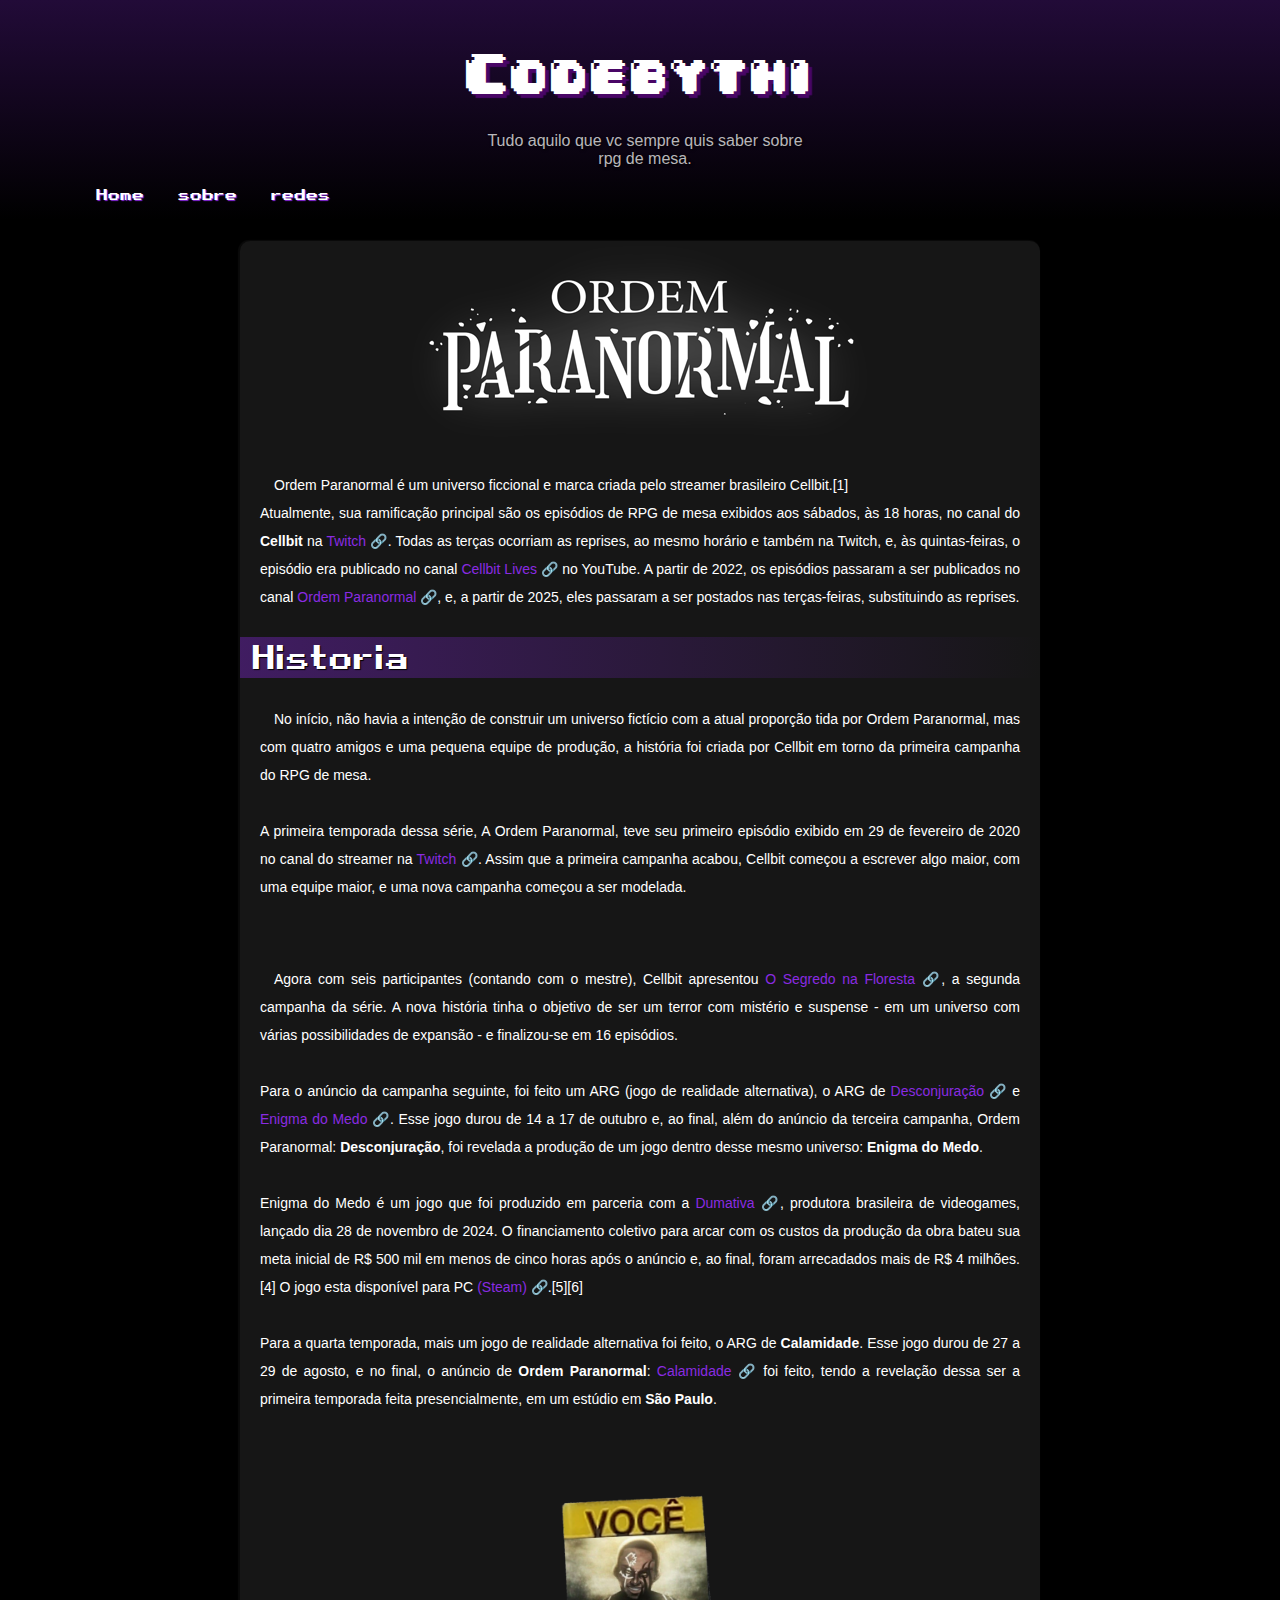
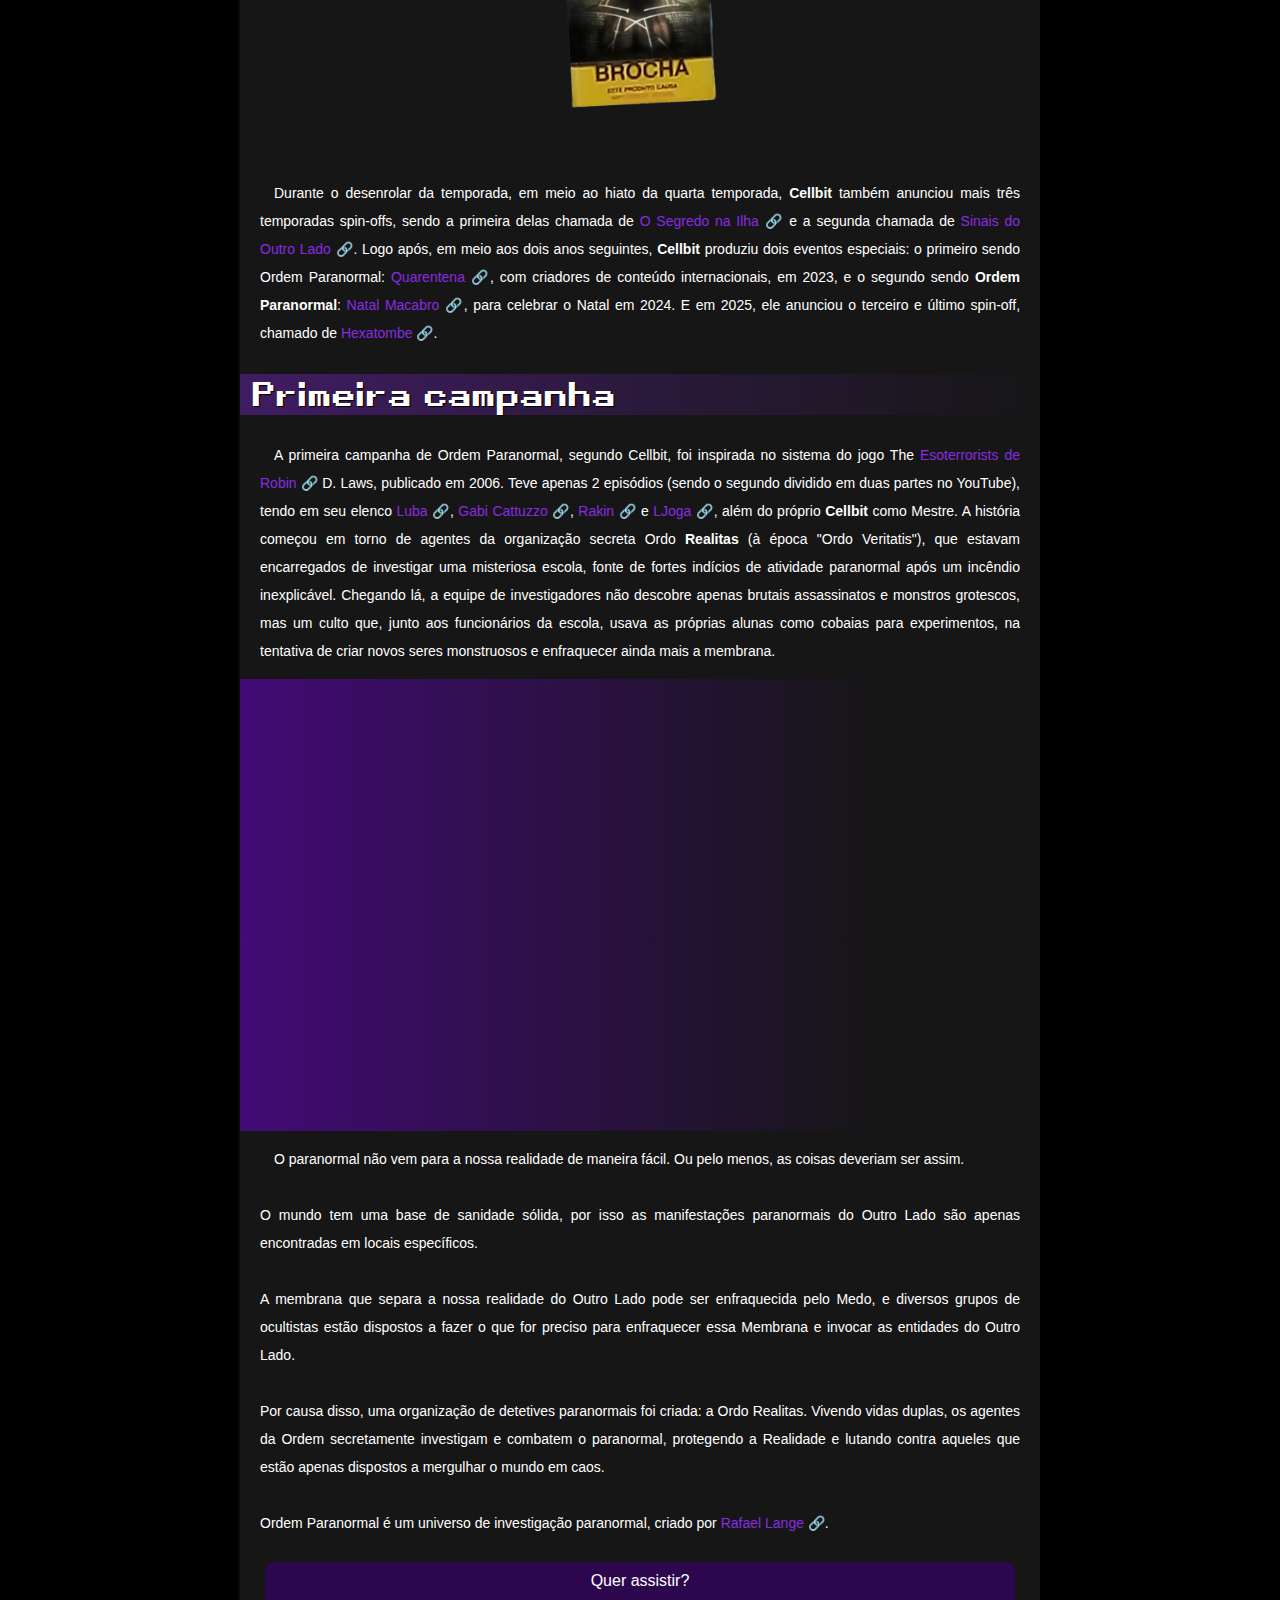
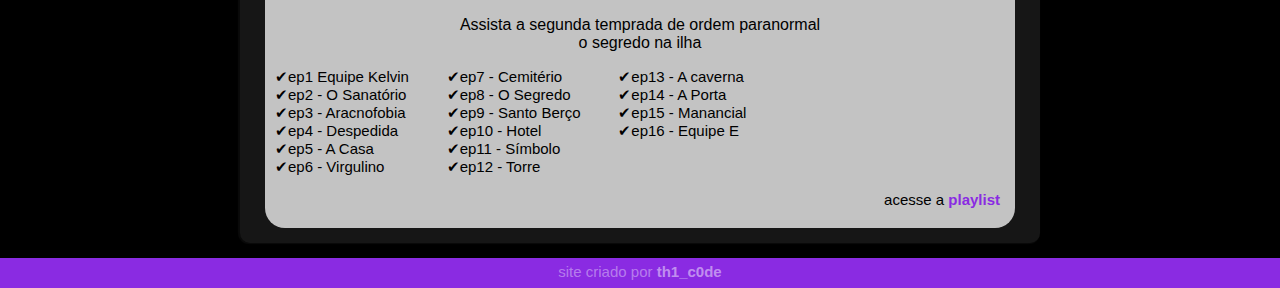
<file: index.html>
<!DOCTYPE html>
<html lang="pt-br">
<head>
    <meta charset="UTF-8">
    <meta name="viewport" content="width=device-width, initial-scale=1.0">
    <title>Codebythi</title>
    <link rel="stylesheet" href="style.css">
    <link rel="shortcut icon" href="hoolllww100x100.ico" type="image/x-icon">
</head>
<body>
    <header>
        <h1 class="logo">Codebythi</h1>
        <p class="introdução">Tudo aquilo que vc sempre quis saber sobre
            <br>
            rpg de mesa.
        </p>
        <nav class="links">
            <a href="#">Home</a>
            <a href="#">sobre</a>
            <a href="#">redes</a>
        </nav>
    </header>
    <main class="y1">
        <section class="rpgs">
            <h1 class="ordem"><img class="ordem2" src="ordem.png" alt="ordem paranormal"></h1>
            <p>Ordem Paranormal é um universo ficcional e marca criada pelo streamer brasileiro Cellbit.[1]
            <br>
            Atualmente, sua ramificação principal são os episódios de RPG de mesa exibidos aos sábados, às 18 horas, no canal do <strong>Cellbit</strong> na <a href="https://www.twitch.tv/cellbit"target="_blank"rel="external"class="link2">Twitch </a>. Todas as terças ocorriam as reprises, ao mesmo horário e também na Twitch, e, às quintas-feiras, o episódio era publicado no canal <a href="https://www.youtube.com/@CellbitLives"target="_blank"rel="external"class="link2">Cellbit Lives </a> no YouTube. A partir de 2022, os episódios passaram a ser publicados no canal <a href="https://www.youtube.com/@OrdemParanormal"target="_blank"rel="external"class="link2">Ordem Paranormal </a>, e, a partir de 2025, eles passaram a ser postados nas terças-feiras, substituindo as reprises.</p>
            <h2 class="historia">Historia</h2>
            <p>No início, não havia a intenção de construir um universo fictício com a atual proporção tida por Ordem Paranormal, mas com quatro amigos e uma pequena equipe de produção, a história foi criada por Cellbit em torno da primeira campanha do RPG de mesa.
            <br><br>
            A primeira temporada dessa série, A Ordem Paranormal, teve seu primeiro episódio exibido em 29 de fevereiro de 2020 no canal do streamer na <a href="https://www.twitch.tv/cellbit"target="_blank"rel="external"class="link2">Twitch </a>. Assim que a primeira campanha acabou, Cellbit começou a escrever algo maior, com uma equipe maior, e uma nova campanha começou a ser modelada.</p>
            <br><br>
            <p>
                Agora com seis participantes (contando com o mestre), Cellbit apresentou <a href="https://youtube.com/playlist?list=PL7ZwE005lvhoGkp88Ur7MBL3jXf4XqMjF&si=sqPICZ5f02gCm3c2"target="_blank"rel="external"class="link2">O Segredo na Floresta </a>, a segunda campanha da série. A nova história tinha o objetivo de ser um terror com mistério e suspense - em um universo com várias possibilidades de expansão - e finalizou-se em 16 episódios.
                <br><br>
                Para o anúncio da campanha seguinte, foi feito um ARG (jogo de realidade alternativa), o ARG de <a href="https://www.youtube.com/playlist?list=PL7ZwE005lvhoeU1boBxblL0t_JL1B0Bfo"target="_blank"rel="external"class="link2">Desconjuração </a> e <a href="https://store.steampowered.com/app/1507580/Enigma_do_Medo/?l=brazilian"target="_blank"rel="external"class="link2">Enigma do Medo </a>. Esse jogo durou de 14 a 17 de outubro e, ao final, além do anúncio da terceira campanha, Ordem Paranormal: <strong>Desconjuração</strong>, foi revelada a produção de um jogo dentro desse mesmo universo: <strong>Enigma do Medo</strong>.
                <br><br>
                Enigma do Medo é um jogo que foi produzido em parceria com a <a href="https://www.dumativa.com.br/"target="_blank"rel="external"class="link2">Dumativa </a>, produtora brasileira de videogames, lançado dia 28 de novembro de 2024. O financiamento coletivo para arcar com os custos da produção da obra bateu sua meta inicial de R$ 500 mil em menos de cinco horas após o anúncio e, ao final, foram arrecadados mais de R$ 4 milhões.[4] O jogo esta disponível para PC <a href="https://store.steampowered.com/app/1507580/Enigma_do_Medo/?l=brazilian"target="_blank"rel="external"class="link2">(Steam) </a>.[5][6]
                <br><br>
                Para a quarta temporada, mais um jogo de realidade alternativa foi feito, o ARG de <strong>Calamidade</strong>. Esse jogo durou de 27 a 29 de agosto, e no final, o anúncio de <strong>Ordem Paranormal</strong>: <a href="https://www.youtube.com/playlist?list=PL7ZwE005lvhpwy5LoKj8FXi2MXtJyey54"target="_blank"rel="external"class="link2">Calamidade </a> foi feito, tendo a revelação dessa ser a primeira temporada feita presencialmente, em um estúdio em <strong>São Paulo</strong>.
                </p>
                <br><br>
                <div class="kian"><img class="kian2" src="1000006227.png" alt=""></div>
                <br><br>
            <p>
                Durante o desenrolar da temporada, em meio ao hiato da quarta temporada, <strong>Cellbit</strong> também anunciou mais três temporadas spin-offs, sendo a primeira delas chamada de <a href="https://www.youtube.com/playlist?list=PLJ3A9Ntb1tg69P94-iQo0xCdgaBVX-ecu"target="_blank"rel="external"class="link2">O Segredo na Ilha </a> e a segunda chamada de <a href="https://www.youtube.com/playlist?list=PLJ3A9Ntb1tg5UWwv0fsDGjPG0bp_k9pJL"target="_blank"rel="external"class="link2">Sinais do Outro Lado </a>. Logo após, em meio aos dois anos seguintes, <strong>Cellbit</strong> produziu dois eventos especiais: o primeiro sendo Ordem Paranormal: <a href="https://www.youtube.com/playlist?list=PLJ3A9Ntb1tg6XiRFz6l9SO34vu5AMqsPW"taregt="_blank"rel="external"class="link2">Quarentena </a>, com criadores de conteúdo internacionais, em 2023, e o segundo sendo <strong>Ordem Paranormal</strong>: <a href="https://www.youtube.com/playlist?list=PLJ3A9Ntb1tg6DLl1pgmYcjdtexSWjiy51"target="_blank"rel="external"class="link2">Natal Macabro </a>, para celebrar o Natal em 2024. E em 2025, ele anunciou o terceiro e último spin-off, chamado de <a href="https://www.youtube.com/playlist?list=PLJ3A9Ntb1tg5v8nM-pspO68QQ-Affe8HD"target="_blank"rel="external"class="link2">Hexatombe </a>.
            </p>
            <h2 class="campanha1">Primeira campanha</h2>
            
            <p>A primeira campanha de Ordem Paranormal, segundo Cellbit, foi inspirada no sistema do jogo The <a href="https://www.amazon.com.br/SOS-Title-Robin-D-Laws/dp/0953998134"target="_blank"rel="external"class="link2">Esoterrorists de Robin </a> D. Laws, publicado em 2006. Teve apenas 2 episódios (sendo o segundo dividido em duas partes no YouTube), tendo em seu elenco <a href="https://www.instagram.com/lubatv/"target="_blank"rel="external"class="link2">Luba </a>, <a href="https://www.instagram.com/bagi/"target="_blank"rel="external"class="link2">Gabi Cattuzzo </a>, <a href="https://www.instagram.com/rakinliquid/"target="_blank"rel="external"class="link2">Rakin </a> e <a href="https://www.instagram.com/ljoga/"target="_blank"rel="external"class="link2">LJoga </a>, além do próprio <strong>Cellbit</strong> como Mestre. A história começou em torno de agentes da organização secreta Ordo <strong>Realitas</strong> (à época "Ordo Veritatis"), que estavam encarregados de investigar uma misteriosa escola, fonte de fortes indícios de atividade paranormal após um incêndio inexplicável. Chegando lá, a equipe de investigadores não descobre apenas brutais assassinatos e monstros grotescos, mas um culto que, junto aos funcionários da escola, usava as próprias alunas como cobaias para experimentos, na tentativa de criar novos seres monstruosos e enfraquecer ainda mais a membrana.</p>
                <div class="vo">
                    <iframe class="camp1" src="https://www.youtube.com/embed/uplnCYc0fDg?si=NT8s1HZVMRZEMqiU" title="YouTube video player" frameborder="0" allow="accelerometer; autoplay; clipboard-write; encrypted-media; gyroscope; picture-in-picture; web-share" referrerpolicy="strict-origin-when-cross-origin" allowfullscreen></iframe>
                </div>
            <p>O paranormal não vem para a nossa realidade de maneira fácil. Ou pelo menos, as coisas deveriam ser assim.
            <br>
            <br>
            O mundo tem uma base de sanidade sólida, por isso as manifestações paranormais do Outro Lado são apenas encontradas em locais específicos.
            <br>
            <br>
            A membrana que separa a nossa realidade do Outro Lado pode ser enfraquecida pelo Medo, e diversos grupos de ocultistas estão dispostos a fazer o que for preciso para enfraquecer essa Membrana e invocar as entidades do Outro Lado.
            <br>
            <br>
            Por causa disso, uma organização de detetives paranormais foi criada: a Ordo Realitas. Vivendo vidas duplas, os agentes da Ordem secretamente investigam e combatem o paranormal, protegendo a Realidade e lutando contra aqueles que estão apenas dispostos a mergulhar o mundo em caos.
            <br>
            <br>
            Ordem Paranormal é um universo de investigação paranormal, criado por <a href="https://www.instagram.com/cellbitos/"target="_blank"rel="external"class="link2">Rafael Lange </a>.</p>
            <aside class="assistir">
                <h3 class="título">Quer assistir?</h3>
                <p class="introdução2">Assista a segunda temprada de ordem paranormal <br> o segredo na ilha</p>    
                <ul class="rpo">
                    <li><a class="temp" href="https://www.youtube.com/watch?v=23z-tCHgMGI&list=PL7ZwE005lvhoGkp88Ur7MBL3jXf4XqMjF"target="_blank"rel="external">ep1 Equipe Kelvin</a></li>
                    <li><a class="temp" href="https://www.youtube.com/watch?v=sq37bBDs8vk&list=PL7ZwE005lvhoGkp88Ur7MBL3jXf4XqMjF&index=2"target="_blank"rel="external">ep2 - O Sanatório</a></li>
                    <li><a class="temp" href="https://www.youtube.com/watch?v=qzUD-387XhM&list=PL7ZwE005lvhoGkp88Ur7MBL3jXf4XqMjF&index=3"target="_blank"rel="external">ep3 - Aracnofobia</li>
                    <li><a class="temp" href="https://www.youtube.com/watch?v=NhhnGF1Lpx4&list=PL7ZwE005lvhoGkp88Ur7MBL3jXf4XqMjF&index=4"target="_blak"rel="external">ep4 - Despedida</li>
                    <li><a class="temp" href="https://www.youtube.com/watch?v=mtXiwMX0K-c&list=PL7ZwE005lvhoGkp88Ur7MBL3jXf4XqMjF&index=5"target="_blank"rel="external">ep5 - A Casa</li>
                    <li><a class="temp" href="https://www.youtube.com/watch?v=03Led-EYcA8&list=PL7ZwE005lvhoGkp88Ur7MBL3jXf4XqMjF&index=6"target="_blank"rel="external">ep6 - Virgulino</li>
                    <li><a class="temp" href="https://www.youtube.com/watch?v=VldAD6_DMgw&list=PL7ZwE005lvhoGkp88Ur7MBL3jXf4XqMjF&index=7"target="_blank"rel="external">ep7 - Cemitério</li>
                    <li><a class="temp" href="https://www.youtube.com/watch?v=gYdRp7eohyQ&list=PL7ZwE005lvhoGkp88Ur7MBL3jXf4XqMjF&index=8"target="_blank"rel="external">ep8 - O Segredo</li>
                    <li><a class="temp" href="https://www.youtube.com/watch?v=En2JC9n66bo&list=PLer0CE41TARoyIci2rsDzx2bRshwUDxFi&index=9"target="_blank"rel="external">ep9 - Santo Berço</li>
                    <li><a class="temp" href="https://www.youtube.com/watch?v=ZCY9Ez6gzfY&list=PLer0CE41TARoyIci2rsDzx2bRshwUDxFi&index=10"target="_blank"rel="external">ep10 - Hotel</li>
                    <li><a class="temp" href="https://www.youtube.com/watch?v=lPEH0PmDA9M&list=PLer0CE41TARoyIci2rsDzx2bRshwUDxFi&index=11"target="_blank"rel="external">ep11 - Símbolo</li>
                    <li><a class="temp" href="https://www.youtube.com/watch?v=Rjkt4KpNpBM&list=PLer0CE41TARoyIci2rsDzx2bRshwUDxFi&index=12"target="_blank"rel="external">ep12 - Torre</li>
                    <li><a class="temp" href="https://www.youtube.com/watch?v=cOTLH2R_iiE&list=PLer0CE41TARoyIci2rsDzx2bRshwUDxFi&index=13"target="_blank"rel="external">ep13 - A caverna</li>
                    <li><a class="temp" href="https://www.youtube.com/watch?v=jVJkjOOFIyw&list=PLer0CE41TARoyIci2rsDzx2bRshwUDxFi&index=14"target="_blank"rel="external">ep14 - A Porta</li>
                    <li><a class="temp" href="https://www.youtube.com/watch?v=o6_N14zB80s&list=PLer0CE41TARoyIci2rsDzx2bRshwUDxFi&index=15"target="_blank"rel="external">ep15 - Manancial</li>
                    <li><a class="temp" href="https://www.youtube.com/watch?v=BH-yFQo882w&list=PLer0CE41TARoyIci2rsDzx2bRshwUDxFi&index=16"target="_blank"rel="external">ep16 - Equipe E</li>    
                </ul>
                <p class="introdução3">acesse a <a class="fds" href="https://youtube.com/playlist?list=PL7ZwE005lvhoGkp88Ur7MBL3jXf4XqMjF&si=p4UOWItxg3k8cbwY"target="_blank"rel="external">playlist</a></p>
            </aside>
        </section>
    </main>
    <footer class="créditos">
        <p class="cr2">site criado por <a class="rede" href="https://www.instagram.com/codebythi_/"target="_blank"rel="external">th1_c0de</a></p>
    </footer>
</body>
</html>
</file>
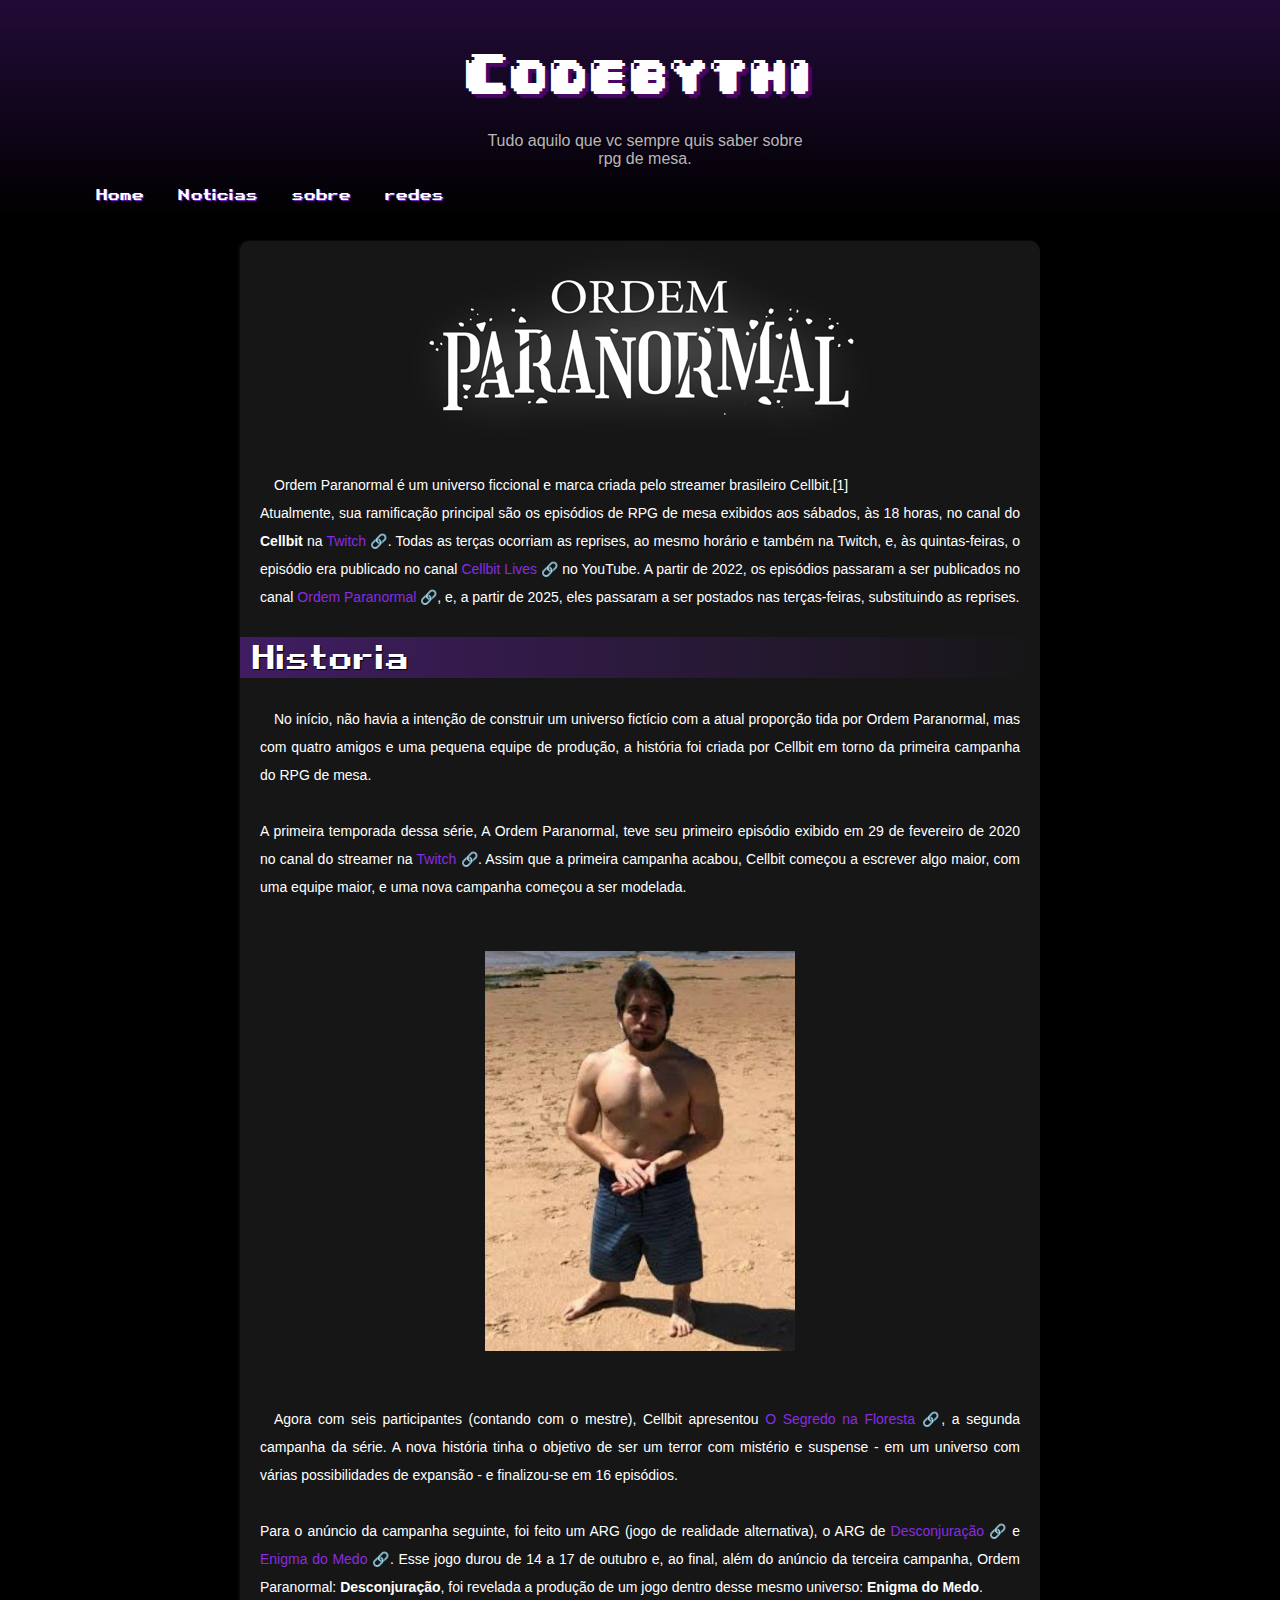
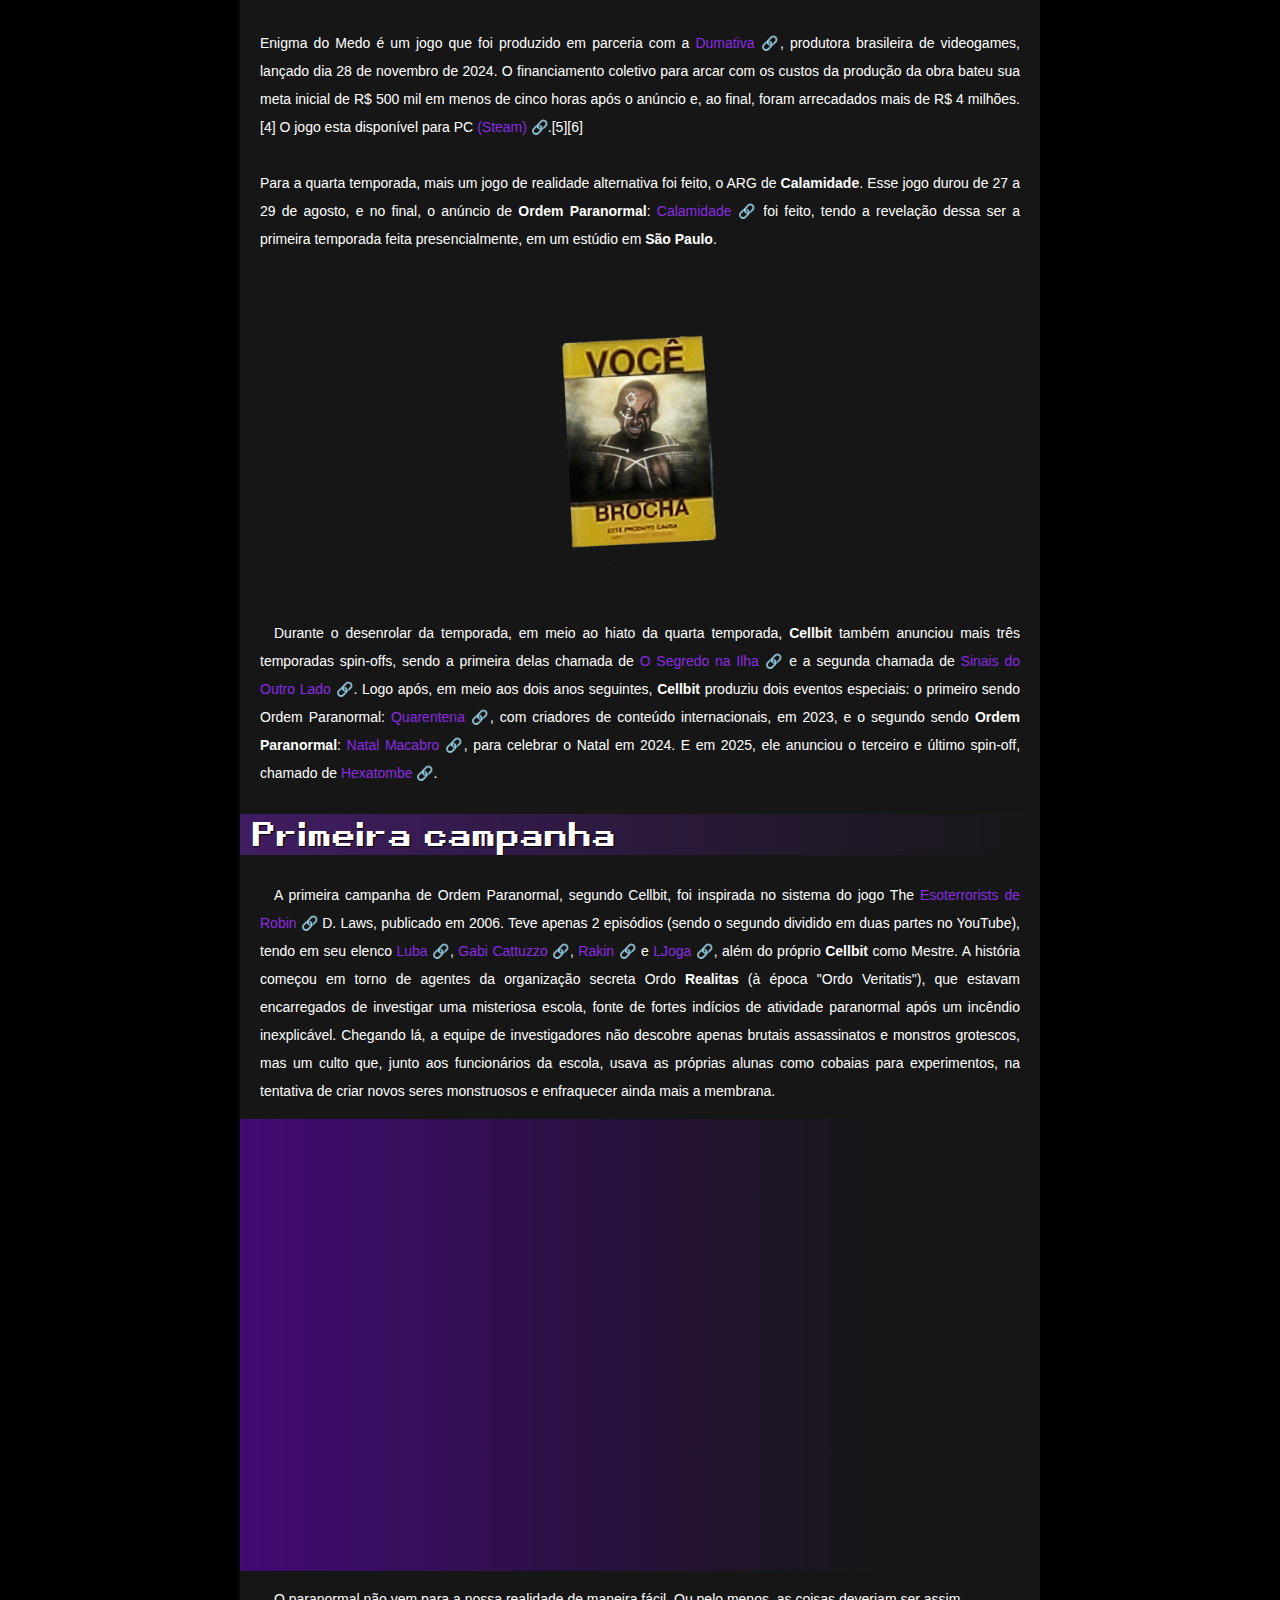
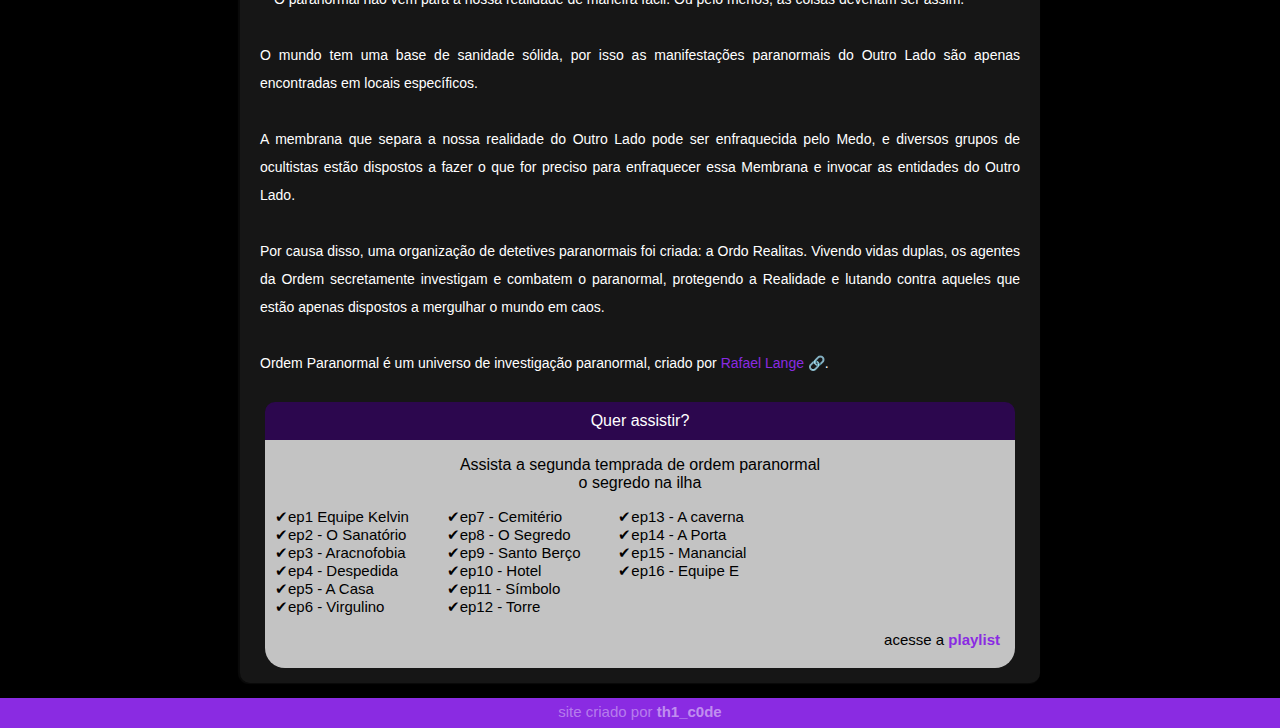
<file: socorro.html>
<!DOCTYPE html>
<html lang="pt-br">
<head>
    <meta charset="UTF-8">
    <meta name="viewport" content="width=device-width, initial-scale=1.0">
    <title>Codebythi</title>
    <link rel="stylesheet" href="designer.css">
    <link rel="shortcut icon" href="hoolllww100x100.ico" type="image/x-icon">
</head>
<body>
    <header>
        <h1 class="logo">Codebythi</h1>
        <p class="introdução">Tudo aquilo que vc sempre quis saber sobre
            <br>
            rpg de mesa.
        </p>
        <nav class="links">
            <a href="#">Home</a>
            <a href="#">Noticias</a>
            <a href="#">sobre</a>
            <a href="#">redes</a>
        </nav>
    </header>
    <main class="y1">
        <section class="rpgs">
            <h1 class="ordem"><img class="ordem2" src="ordem.png" alt="ordem paranormal"></h1>
            <p>Ordem Paranormal é um universo ficcional e marca criada pelo streamer brasileiro Cellbit.[1]
            <br>
            Atualmente, sua ramificação principal são os episódios de RPG de mesa exibidos aos sábados, às 18 horas, no canal do <strong>Cellbit</strong> na <a href="https://www.twitch.tv/cellbit"target="_blank"rel="external"class="link2">Twitch </a>. Todas as terças ocorriam as reprises, ao mesmo horário e também na Twitch, e, às quintas-feiras, o episódio era publicado no canal <a href="https://www.youtube.com/@CellbitLives"target="_blank"rel="external"class="link2">Cellbit Lives </a> no YouTube. A partir de 2022, os episódios passaram a ser publicados no canal <a href="https://www.youtube.com/@OrdemParanormal"target="_blank"rel="external"class="link2">Ordem Paranormal </a>, e, a partir de 2025, eles passaram a ser postados nas terças-feiras, substituindo as reprises.</p>
            <h2 class="historia">Historia</h2>
            <p>No início, não havia a intenção de construir um universo fictício com a atual proporção tida por Ordem Paranormal, mas com quatro amigos e uma pequena equipe de produção, a história foi criada por Cellbit em torno da primeira campanha do RPG de mesa.
            <br><br>
            A primeira temporada dessa série, A Ordem Paranormal, teve seu primeiro episódio exibido em 29 de fevereiro de 2020 no canal do streamer na <a href="https://www.twitch.tv/cellbit"target="_blank"rel="external"class="link2">Twitch </a>. Assim que a primeira campanha acabou, Cellbit começou a escrever algo maior, com uma equipe maior, e uma nova campanha começou a ser modelada.</p>
            <br><br>
                <div class="rakin"><img class="rakin2" src="rakin rebaixado.jpg" alt=""></div>
            <br><br>
            <p>
                Agora com seis participantes (contando com o mestre), Cellbit apresentou <a href="https://youtube.com/playlist?list=PL7ZwE005lvhoGkp88Ur7MBL3jXf4XqMjF&si=sqPICZ5f02gCm3c2"target="_blank"rel="external"class="link2">O Segredo na Floresta </a>, a segunda campanha da série. A nova história tinha o objetivo de ser um terror com mistério e suspense - em um universo com várias possibilidades de expansão - e finalizou-se em 16 episódios.
                <br><br>
                Para o anúncio da campanha seguinte, foi feito um ARG (jogo de realidade alternativa), o ARG de <a href="https://www.youtube.com/playlist?list=PL7ZwE005lvhoeU1boBxblL0t_JL1B0Bfo"target="_blank"rel="external"class="link2">Desconjuração </a> e <a href="https://store.steampowered.com/app/1507580/Enigma_do_Medo/?l=brazilian"target="_blank"rel="external"class="link2">Enigma do Medo </a>. Esse jogo durou de 14 a 17 de outubro e, ao final, além do anúncio da terceira campanha, Ordem Paranormal: <strong>Desconjuração</strong>, foi revelada a produção de um jogo dentro desse mesmo universo: <strong>Enigma do Medo</strong>.
                <br><br>
                Enigma do Medo é um jogo que foi produzido em parceria com a <a href="https://www.dumativa.com.br/"target="_blank"rel="external"class="link2">Dumativa </a>, produtora brasileira de videogames, lançado dia 28 de novembro de 2024. O financiamento coletivo para arcar com os custos da produção da obra bateu sua meta inicial de R$ 500 mil em menos de cinco horas após o anúncio e, ao final, foram arrecadados mais de R$ 4 milhões.[4] O jogo esta disponível para PC <a href="https://store.steampowered.com/app/1507580/Enigma_do_Medo/?l=brazilian"target="_blank"rel="external"class="link2">(Steam) </a>.[5][6]
                <br><br>
                Para a quarta temporada, mais um jogo de realidade alternativa foi feito, o ARG de <strong>Calamidade</strong>. Esse jogo durou de 27 a 29 de agosto, e no final, o anúncio de <strong>Ordem Paranormal</strong>: <a href="https://www.youtube.com/playlist?list=PL7ZwE005lvhpwy5LoKj8FXi2MXtJyey54"target="_blank"rel="external"class="link2">Calamidade </a> foi feito, tendo a revelação dessa ser a primeira temporada feita presencialmente, em um estúdio em <strong>São Paulo</strong>.
                </p>
                <br><br>
                <div class="kian"><img class="kian2" src="1000006227.png" alt=""></div>
                <br><br>
            <p>
                Durante o desenrolar da temporada, em meio ao hiato da quarta temporada, <strong>Cellbit</strong> também anunciou mais três temporadas spin-offs, sendo a primeira delas chamada de <a href="https://www.youtube.com/playlist?list=PLJ3A9Ntb1tg69P94-iQo0xCdgaBVX-ecu"target="_blank"rel="external"class="link2">O Segredo na Ilha </a> e a segunda chamada de <a href="https://www.youtube.com/playlist?list=PLJ3A9Ntb1tg5UWwv0fsDGjPG0bp_k9pJL"target="_blank"rel="external"class="link2">Sinais do Outro Lado </a>. Logo após, em meio aos dois anos seguintes, <strong>Cellbit</strong> produziu dois eventos especiais: o primeiro sendo Ordem Paranormal: <a href="https://www.youtube.com/playlist?list=PLJ3A9Ntb1tg6XiRFz6l9SO34vu5AMqsPW"taregt="_blank"rel="external"class="link2">Quarentena </a>, com criadores de conteúdo internacionais, em 2023, e o segundo sendo <strong>Ordem Paranormal</strong>: <a href="https://www.youtube.com/playlist?list=PLJ3A9Ntb1tg6DLl1pgmYcjdtexSWjiy51"target="_blank"rel="external"class="link2">Natal Macabro </a>, para celebrar o Natal em 2024. E em 2025, ele anunciou o terceiro e último spin-off, chamado de <a href="https://www.youtube.com/playlist?list=PLJ3A9Ntb1tg5v8nM-pspO68QQ-Affe8HD"target="_blank"rel="external"class="link2">Hexatombe </a>.
            </p>
            <h2 class="campanha1">Primeira campanha</h2>
            
            <p>A primeira campanha de Ordem Paranormal, segundo Cellbit, foi inspirada no sistema do jogo The <a href="https://www.amazon.com.br/SOS-Title-Robin-D-Laws/dp/0953998134"target="_blank"rel="external"class="link2">Esoterrorists de Robin </a> D. Laws, publicado em 2006. Teve apenas 2 episódios (sendo o segundo dividido em duas partes no YouTube), tendo em seu elenco <a href="https://www.instagram.com/lubatv/"target="_blank"rel="external"class="link2">Luba </a>, <a href="https://www.instagram.com/bagi/"target="_blank"rel="external"class="link2">Gabi Cattuzzo </a>, <a href="https://www.instagram.com/rakinliquid/"target="_blank"rel="external"class="link2">Rakin </a> e <a href="https://www.instagram.com/ljoga/"target="_blank"rel="external"class="link2">LJoga </a>, além do próprio <strong>Cellbit</strong> como Mestre. A história começou em torno de agentes da organização secreta Ordo <strong>Realitas</strong> (à época "Ordo Veritatis"), que estavam encarregados de investigar uma misteriosa escola, fonte de fortes indícios de atividade paranormal após um incêndio inexplicável. Chegando lá, a equipe de investigadores não descobre apenas brutais assassinatos e monstros grotescos, mas um culto que, junto aos funcionários da escola, usava as próprias alunas como cobaias para experimentos, na tentativa de criar novos seres monstruosos e enfraquecer ainda mais a membrana.</p>
                <div class="vo">
                    <iframe class="camp1" src="https://www.youtube.com/embed/uplnCYc0fDg?si=NT8s1HZVMRZEMqiU" title="YouTube video player" frameborder="0" allow="accelerometer; autoplay; clipboard-write; encrypted-media; gyroscope; picture-in-picture; web-share" referrerpolicy="strict-origin-when-cross-origin" allowfullscreen></iframe>
                </div>
            <p>O paranormal não vem para a nossa realidade de maneira fácil. Ou pelo menos, as coisas deveriam ser assim.
            <br>
            <br>
            O mundo tem uma base de sanidade sólida, por isso as manifestações paranormais do Outro Lado são apenas encontradas em locais específicos.
            <br>
            <br>
            A membrana que separa a nossa realidade do Outro Lado pode ser enfraquecida pelo Medo, e diversos grupos de ocultistas estão dispostos a fazer o que for preciso para enfraquecer essa Membrana e invocar as entidades do Outro Lado.
            <br>
            <br>
            Por causa disso, uma organização de detetives paranormais foi criada: a Ordo Realitas. Vivendo vidas duplas, os agentes da Ordem secretamente investigam e combatem o paranormal, protegendo a Realidade e lutando contra aqueles que estão apenas dispostos a mergulhar o mundo em caos.
            <br>
            <br>
            Ordem Paranormal é um universo de investigação paranormal, criado por <a href="https://www.instagram.com/cellbitos/"target="_blank"rel="external"class="link2">Rafael Lange </a>.</p>
            <aside class="assistir">
                <h3 class="título">Quer assistir?</h3>
                <p class="introdução2">Assista a segunda temprada de ordem paranormal <br> o segredo na ilha</p>    
                <ul class="rpo">
                    <li><a class="temp" href="https://www.youtube.com/watch?v=23z-tCHgMGI&list=PL7ZwE005lvhoGkp88Ur7MBL3jXf4XqMjF"target="_blank"rel="external">ep1 Equipe Kelvin</a></li>
                    <li><a class="temp" href="https://www.youtube.com/watch?v=sq37bBDs8vk&list=PL7ZwE005lvhoGkp88Ur7MBL3jXf4XqMjF&index=2"target="_blank"rel="external">ep2 - O Sanatório</a></li>
                    <li><a class="temp" href="https://www.youtube.com/watch?v=qzUD-387XhM&list=PL7ZwE005lvhoGkp88Ur7MBL3jXf4XqMjF&index=3"target="_blank"rel="external">ep3 - Aracnofobia</li>
                    <li><a class="temp" href="https://www.youtube.com/watch?v=NhhnGF1Lpx4&list=PL7ZwE005lvhoGkp88Ur7MBL3jXf4XqMjF&index=4"target="_blak"rel="external">ep4 - Despedida</li>
                    <li><a class="temp" href="https://www.youtube.com/watch?v=mtXiwMX0K-c&list=PL7ZwE005lvhoGkp88Ur7MBL3jXf4XqMjF&index=5"target="_blank"rel="external">ep5 - A Casa</li>
                    <li><a class="temp" href="https://www.youtube.com/watch?v=03Led-EYcA8&list=PL7ZwE005lvhoGkp88Ur7MBL3jXf4XqMjF&index=6"target="_blank"rel="external">ep6 - Virgulino</li>
                    <li><a class="temp" href="https://www.youtube.com/watch?v=VldAD6_DMgw&list=PL7ZwE005lvhoGkp88Ur7MBL3jXf4XqMjF&index=7"target="_blank"rel="external">ep7 - Cemitério</li>
                    <li><a class="temp" href="https://www.youtube.com/watch?v=gYdRp7eohyQ&list=PL7ZwE005lvhoGkp88Ur7MBL3jXf4XqMjF&index=8"target="_blank"rel="external">ep8 - O Segredo</li>
                    <li><a class="temp" href="https://www.youtube.com/watch?v=En2JC9n66bo&list=PLer0CE41TARoyIci2rsDzx2bRshwUDxFi&index=9"target="_blank"rel="external">ep9 - Santo Berço</li>
                    <li><a class="temp" href="https://www.youtube.com/watch?v=ZCY9Ez6gzfY&list=PLer0CE41TARoyIci2rsDzx2bRshwUDxFi&index=10"target="_blank"rel="external">ep10 - Hotel</li>
                    <li><a class="temp" href="https://www.youtube.com/watch?v=lPEH0PmDA9M&list=PLer0CE41TARoyIci2rsDzx2bRshwUDxFi&index=11"target="_blank"rel="external">ep11 - Símbolo</li>
                    <li><a class="temp" href="https://www.youtube.com/watch?v=Rjkt4KpNpBM&list=PLer0CE41TARoyIci2rsDzx2bRshwUDxFi&index=12"target="_blank"rel="external">ep12 - Torre</li>
                    <li><a class="temp" href="https://www.youtube.com/watch?v=cOTLH2R_iiE&list=PLer0CE41TARoyIci2rsDzx2bRshwUDxFi&index=13"target="_blank"rel="external">ep13 - A caverna</li>
                    <li><a class="temp" href="https://www.youtube.com/watch?v=jVJkjOOFIyw&list=PLer0CE41TARoyIci2rsDzx2bRshwUDxFi&index=14"target="_blank"rel="external">ep14 - A Porta</li>
                    <li><a class="temp" href="https://www.youtube.com/watch?v=o6_N14zB80s&list=PLer0CE41TARoyIci2rsDzx2bRshwUDxFi&index=15"target="_blank"rel="external">ep15 - Manancial</li>
                    <li><a class="temp" href="https://www.youtube.com/watch?v=BH-yFQo882w&list=PLer0CE41TARoyIci2rsDzx2bRshwUDxFi&index=16"target="_blank"rel="external">ep16 - Equipe E</li>    
                </ul>
                <p class="introdução3">acesse a <a class="fds" href="https://youtube.com/playlist?list=PL7ZwE005lvhoGkp88Ur7MBL3jXf4XqMjF&si=p4UOWItxg3k8cbwY"target="_blank"rel="external">playlist</a></p>
            </aside>
        </section>
    </main>
    <footer class="créditos">
        <p class="cr2">site criado por <a class="rede" href="https://www.instagram.com/codebythi_/"target="_blank"rel="external">th1_c0de</a></p>
    </footer>
</body>
</html>
</file>
<file: style.css>
@charset "UTF-8";
/* para criar uma variavel no css nois utilizamos :root */
/* e para declarar uma variavel nis utilizamos -- */
/* para criar uma adaptação de imagem e interface nois usamos min-width para largura minima e max-width para largura maxima */
/* use o margin auto para esse tipo de alteração */
/* para modificar a linha de baixo do texto nois usamos line-height */
/* para mudar a posição de um estilo de um lista nois usamos list-style-position: inside; */
/* para criar uma coluna dentro de uma lista nois usamos columns */
/* para botar uma emoji ou qualquer coisa dentro de todos paragrafos de uma lista nois usamos list-style-type: ''; */
/* para fazer os box levels colarem nois usamos -20px nas alterações de padding e margin */
/* para adaptar um player e concerta alguns erros usamos position: relative; na div e position: absolute; no iframe, sempre use porcentagem nessas alterações */
:root{
    --cor0: black;
    --cor1: white;
    --cor2: rgb(48, 8, 87);
    --cor3: rgb(34, 11, 56);
    --cor4: rgba(255, 255, 255, 0.726);
    --cor5: blueviolet;
    --cor6: rgb(95, 30, 156);
    --cor7: rgb(22, 22, 22);
    --cor8: rgba(20, 20, 20, 0.521);
    --cor9: rgba(114, 36, 187, 0.459);

    --fontP: arial, verdana, helvetica, sans-serif;
}
@font-face {
            font-family: 'foda';
            src: url('04B_30__.TTF') format('opentype');
        }
        .logo{
            min-width: 5%;
            max-width: 100%;
            font: 200 3em 'foda';
            color: white;
            text-shadow: 4px 4px 1px rgb(73, 6, 102);
            text-align: center;
        }
        @font-face {
            font-family: 'foda2';
            src: url('Retro\ Gaming.ttf') format('opentype');
        }
        .link>a{
            font-family: 'foda2';
        }
body{
    margin: 0px;
    background: var(--cor0);
    background-attachment: fixed;
    min-width: 320px;
    max-width: 1351px;
}
header{
    padding: 20px 0px 100px 0px;
    min-width: 320px;
    max-width: 1351px;
    height: 100px;
    text-align: center;
    background: linear-gradient(to top, var(--cor0), var(--cor2));
    background-attachment: fixed;
    margin: 0px 0px 10px 0px;
    background: linear-gradient(to top, var(--cor0), var(--cor3));
}
header>h1{
    text-align: center;
}
.introdução{
    color: var(--cor4);
    margin: 10px 0px, 30px 10px;
    padding: 0px 0px 0px 10px;
    font: 300 1em var(--fontP);
    text-shadow: 1px 1px 3px var(--cor0);
}
/* -----------------------------------------links------------------------------------------------*/
.links{
    min-width: 1%;
    max-width: 100%;
    text-align: left;
    margin: 0px 0px 0px 80px;
}
.links>a{
    text-decoration: none;
    margin: 10px;
    font: 0 30px var(--fontP);
    color: var(--cor1);
    padding: 5px;
    font-family: 'foda2';
    height: 30px;
    text-shadow: 1px 1px 1px var(--cor5);
}
.links>a:hover{
    color: var(--cor6);
    font-size: 18px;
    text-shadow: none;
}
/* ----------------------------------------------------------------------------------------------- */
.rpgs{
    background: var(--cor7);
    min-width: 320px;
    max-width: 800px;
    margin: 10px 277px 10px 287px;
    box-shadow: -1px 0px 1px 1px var(--cor8);
    border-radius: 10px;
    padding: 0px 0px 10px 0px;
    margin: auto;
}
.ordem{
    text-align: center;
}
.ordem2{
    min-width: 5%;
    max-width: 100%; 
}
.rpgs>p{
    font: 500 14px var(--fontP);
    color: var(--cor1);
    text-indent: 1em;
    text-align: justify;
    line-height: 2em;
}
.historia{
    color: var(--cor1);
    background: linear-gradient(to right, var(--cor9), var(--cor7));
    padding: 0px 0px 0px 10px;
    font: normal 2em 'foda2';
    text-shadow: 1px 1px 1px var(--cor0);
}
.rakin2{
    min-width: 0px;
    max-width: 1351px;
    height: 400px;
}
.rakin{
    text-align: center;
}
.kian{
    text-align: center;
}
.kian2{
    width: 200px;
}
.campanha1{
    color: var(--cor1);
    background: linear-gradient(to right, var(--cor9), var(--cor7));
    padding: 0px 0px 0px 10px;
    font: normal 2em 'foda2';
    text-shadow: 1px 1px 1px var(--cor0);
}
.vo{
    padding: 20px;
    background: linear-gradient(to right, rgb(66, 11, 117), rgb(22, 22, 22)80%);
    min-width: 320px;
    max-width: 800px;
    position: relative;
    padding-bottom: 54%;
}
.y1{
    margin: 10px 0px 0px 0px;
}
.rpgs>p{
    padding: 0px 20px 0px 20px;
}
.assistir{
    background: rgba(255, 255, 255, 0.747);
    min-width: 320px;
    max-width: 750px;
    margin: 25px 25px 5px 25px;
    padding: 0px 0px 5px 0px;
    border-radius: 20px;
}
.título{
    font: 300 1em var(--fontP);
    color: var(--cor1);
    padding: 10px;
    background: rgb(44, 7, 78);
    text-align: center;
    border-radius: 10px 10px 0px 0px;
}
.introdução2{
    text-align: center;
    font-family: var(--fontP);
}
.temp{
    text-decoration: none;
    color: var(--cor0);
    columns: 3;
}
.temp:hover{
    text-decoration: inline;
}
ul{
    min-width: none;
    max-width: 500px;
    margin: auto;
    list-style-type: '\2714';
    list-style-position: inside;
    padding: 0px;
    margin: 0px 0px 0px 10px;
}
.temp2{
    width: 200px;
}
li:hover{
    text-decoration: underline;
}
.créditos{
    background: var(--cor5);
    text-align: center;
    height: 30px;
}
.créditos>p{
    padding: 5px 0px 5px 0px;
    color: rgba(255, 255, 255, 0.397);
    font: normal 15px var(--fontP);
}
.rpo{
    font: normal 15px var(--fontP);
    columns: 3;
}
.rede{
    text-decoration: none;
    font: 600 15px var(--fontP);
    color: rgba(255, 255, 255, 0.479);
}
.rede:hover{
    text-decoration: underline;
}
.introdução3{
    font: normal 15px var(--fontP);
    text-align: right;
    padding: 0px 15px 0px 0px;
}
.fds{
    text-decoration: none;
    color: var(--cor5);
    font: 600 15px var(--fontP);
}
.fds:hover{
    text-decoration: underline;
}
.introdução3>p{
    font: normal 13px var(--fontP);
}
.link2{
    text-decoration: none;
    color: var(--cor5);
    font: 500 1em var(--fontP);
}
.link2::after{
    content: '\1F517';
}
.link2:hover{
    text-decoration: underline;
    color: rgba(137, 43, 226, 0.671);
}
.camp1{
    width: 90%;
    height: 90%;
    position: absolute;
}
</file>
<file: designer.css>
@charset "UTF-8";
/* para criar uma variavel no css nois utilizamos :root */
/* e para declarar uma variavel nis utilizamos -- */
/* para criar uma adaptação de imagem e interface nois usamos min-width para largura minima e max-width para largura maxima */
/* use o margin auto para esse tipo de alteração */
/* para modificar a linha de baixo do texto nois usamos line-height */
/* para mudar a posição de um estilo de um lista nois usamos list-style-position: inside; */
/* para criar uma coluna dentro de uma lista nois usamos columns */
/* para botar uma emoji ou qualquer coisa dentro de todos paragrafos de uma lista nois usamos list-style-type: ''; */
/* para fazer os box levels colarem nois usamos -20px nas alterações de padding e margin */
/* para adaptar um player e concerta alguns erros usamos position: relative; na div e position: absolute; no iframe, sempre use porcentagem nessas alterações */
:root{
    --cor0: black;
    --cor1: white;
    --cor2: rgb(48, 8, 87);
    --cor3: rgb(34, 11, 56);
    --cor4: rgba(255, 255, 255, 0.726);
    --cor5: blueviolet;
    --cor6: rgb(95, 30, 156);
    --cor7: rgb(22, 22, 22);
    --cor8: rgba(20, 20, 20, 0.521);
    --cor9: rgba(114, 36, 187, 0.459);

    --fontP: arial, verdana, helvetica, sans-serif;
}
@font-face {
            font-family: 'foda';
            src: url('04B_30__.TTF') format('opentype');
        }
        .logo{
            min-width: 5%;
            max-width: 100%;
            font: 200 3em 'foda';
            color: white;
            text-shadow: 4px 4px 1px rgb(73, 6, 102);
            text-align: center;
        }
        @font-face {
            font-family: 'foda2';
            src: url('Retro\ Gaming.ttf') format('opentype');
        }
        .link>a{
            font-family: 'foda2';
        }
body{
    margin: 0px;
    background: var(--cor0);
    background-attachment: fixed;
    min-width: 320px;
    max-width: 1351px;
}
header{
    padding: 20px 0px 100px 0px;
    min-width: 320px;
    max-width: 1351px;
    height: 100px;
    text-align: center;
    background: linear-gradient(to top, var(--cor0), var(--cor2));
    background-attachment: fixed;
    margin: 0px 0px 10px 0px;
    background: linear-gradient(to top, var(--cor0), var(--cor3));
}
header>h1{
    text-align: center;
}
.introdução{
    color: var(--cor4);
    margin: 10px 0px, 30px 10px;
    padding: 0px 0px 0px 10px;
    font: 300 1em var(--fontP);
    text-shadow: 1px 1px 3px var(--cor0);
}
/* -----------------------------------------links------------------------------------------------*/
.links{
    min-width: 1%;
    max-width: 100%;
    text-align: left;
    margin: 0px 0px 0px 80px;
}
.links>a{
    text-decoration: none;
    margin: 10px;
    font: 0 30px var(--fontP);
    color: var(--cor1);
    padding: 5px;
    font-family: 'foda2';
    height: 30px;
    text-shadow: 1px 1px 1px var(--cor5);
}
.links>a:hover{
    color: var(--cor6);
    font-size: 18px;
    text-shadow: none;
}
/* ----------------------------------------------------------------------------------------------- */
.rpgs{
    background: var(--cor7);
    min-width: 320px;
    max-width: 800px;
    margin: 10px 277px 10px 287px;
    box-shadow: -1px 0px 1px 1px var(--cor8);
    border-radius: 10px;
    padding: 0px 0px 10px 0px;
    margin: auto;
}
.ordem{
    text-align: center;
}
.ordem2{
    min-width: 5%;
    max-width: 100%; 
}
.rpgs>p{
    font: 500 14px var(--fontP);
    color: var(--cor1);
    text-indent: 1em;
    text-align: justify;
    line-height: 2em;
}
.historia{
    color: var(--cor1);
    background: linear-gradient(to right, var(--cor9), var(--cor7));
    padding: 0px 0px 0px 10px;
    font: normal 2em 'foda2';
    text-shadow: 1px 1px 1px var(--cor0);
}
.rakin2{
    min-width: 0px;
    max-width: 1351px;
    height: 400px;
}
.rakin{
    text-align: center;
}
.kian{
    text-align: center;
}
.kian2{
    width: 200px;
}
.campanha1{
    color: var(--cor1);
    background: linear-gradient(to right, var(--cor9), var(--cor7));
    padding: 0px 0px 0px 10px;
    font: normal 2em 'foda2';
    text-shadow: 1px 1px 1px var(--cor0);
}
.vo{
    padding: 20px;
    background: linear-gradient(to right, rgb(66, 11, 117), rgb(22, 22, 22)80%);
    min-width: 320px;
    max-width: 800px;
    position: relative;
    padding-bottom: 54%;
}
.y1{
    margin: 10px 0px 0px 0px;
}
.rpgs>p{
    padding: 0px 20px 0px 20px;
}
.assistir{
    background: rgba(255, 255, 255, 0.747);
    min-width: 320px;
    max-width: 750px;
    margin: 25px 25px 5px 25px;
    padding: 0px 0px 5px 0px;
    border-radius: 20px;
}
.título{
    font: 300 1em var(--fontP);
    color: var(--cor1);
    padding: 10px;
    background: rgb(44, 7, 78);
    text-align: center;
    border-radius: 10px 10px 0px 0px;
}
.introdução2{
    text-align: center;
    font-family: var(--fontP);
}
.temp{
    text-decoration: none;
    color: var(--cor0);
    columns: 3;
}
.temp:hover{
    text-decoration: inline;
}
ul{
    min-width: none;
    max-width: 500px;
    margin: auto;
    list-style-type: '\2714';
    list-style-position: inside;
    padding: 0px;
    margin: 0px 0px 0px 10px;
}
.temp2{
    width: 200px;
}
li:hover{
    text-decoration: underline;
}
.créditos{
    background: var(--cor5);
    text-align: center;
    height: 30px;
}
.créditos>p{
    padding: 5px 0px 5px 0px;
    color: rgba(255, 255, 255, 0.397);
    font: normal 15px var(--fontP);
}
.rpo{
    font: normal 15px var(--fontP);
    columns: 3;
}
.rede{
    text-decoration: none;
    font: 600 15px var(--fontP);
    color: rgba(255, 255, 255, 0.479);
}
.rede:hover{
    text-decoration: underline;
}
.introdução3{
    font: normal 15px var(--fontP);
    text-align: right;
    padding: 0px 15px 0px 0px;
}
.fds{
    text-decoration: none;
    color: var(--cor5);
    font: 600 15px var(--fontP);
}
.fds:hover{
    text-decoration: underline;
}
.introdução3>p{
    font: normal 13px var(--fontP);
}
.link2{
    text-decoration: none;
    color: var(--cor5);
    font: 500 1em var(--fontP);
}
.link2::after{
    content: '\1F517';
}
.link2:hover{
    text-decoration: underline;
    color: rgba(137, 43, 226, 0.671);
}
.camp1{
    width: 90%;
    height: 90%;
    position: absolute;
}
</file>
